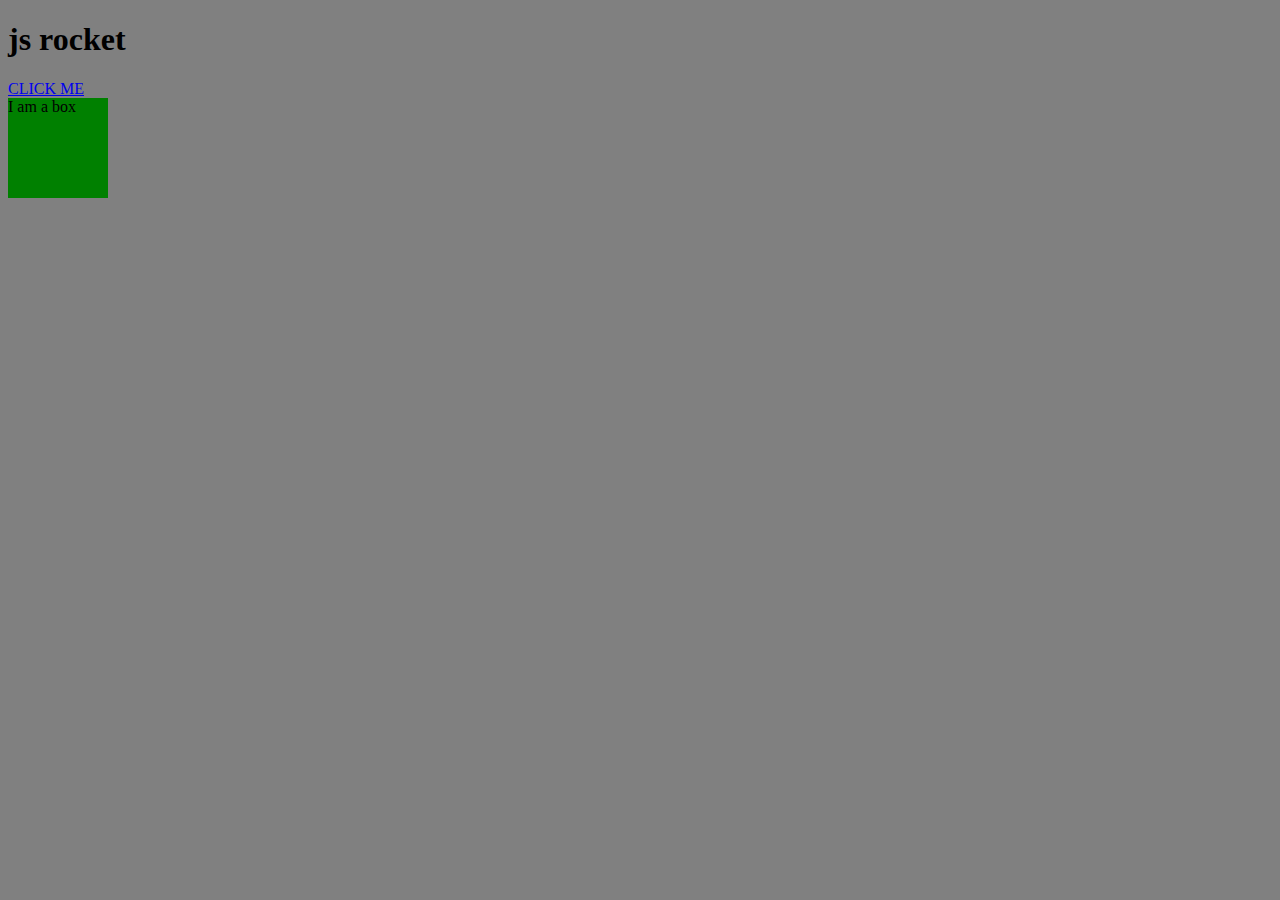
<file: index.html>
<!DOCTYPE html>
<html>

  <head>
    <title>JavaScript Rocket</title>
    <script type="text/javascript" src="script.js"></script>
    <link rel="stylesheet" type="text/css" href="style.css">
  </head>

  <body>
    <h1>js rocket</h1>
    <a href="#" onclick=doCool()>CLICK ME </a>

    <div class="cool" id="cool">
        I am a box
    </div>
  </body>

</html>
</file>
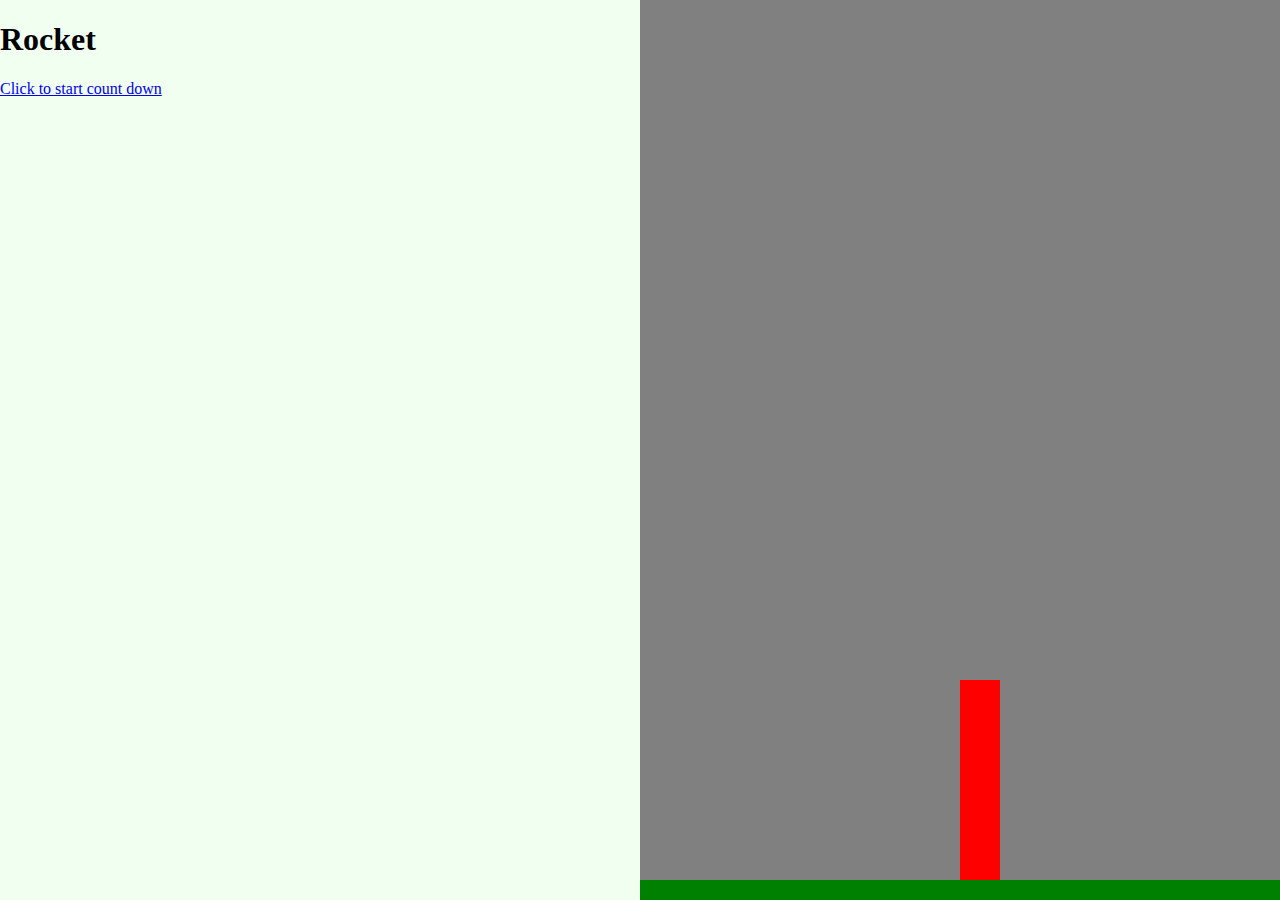
<file: Rocket/Rocket.html>
<!DOCTYPE html>
<html>

  <head>
    <title>Rocket</title>
    <script type="text/javascript" src="rocket.js"></script>
    <link rel="stylesheet" type="text/css" href="rocket.css">
    <script type="text/javascript" src="rocket.js"></script>
  </head>

  <body class=bodyState1>
    <div class="left">

      <div class="state1">
        <h1>Rocket</h1>
        <a href="#" class ="button" onclick="changeState(2)">Click to start count down</a>
      </div>

      <div class="state2">
        <h1 id="countDown">10</h1>
        <a href="#" class ="button" onclick="changeState(1)">ABORT!</a>
      </div>

      <div class="state3">
        <h1>Lift off!</h1>
      </div>

      <div class="state4">
        <h1>Well done!</h1>
        <a href="#" class ="button" onclick="changeState(1)">Do it again</a>
      </div>

      <div class="state5">
        <h1>Bugger...</h1>
        <a href="#" class ="button" onclick="changeState(1)">Have another go</a>
      </div>

    </div>

    <div class="right">
      <div class="rocket"></div>
      <div class="grass"></div>
    </div>

  </body>

</html>
</file>
<file: style.css>
body {
  background-color: grey;
}

.cool {
  width:100px;
  height: 100px;
  background-color: green;
  transition: background-color 2s;
}

.cool.red {
  background-color: red;
}
</file>
<file: Rocket/rocket.css>
.left {
  background-color: honeydew;
  position: fixed;
  height: 100%;
  width: 50%;
  top: 0;
  left: 0;
}

.right {
  background-color: grey;
  position: fixed;
  height: 100%;
  width: 50%;
  top: 0;
  right: 0;
}

.rocket {
  position: absolute;
  left: 50%;
  bottom: 20px;
  background-color: red;
  width: 40px;
  height: 200px;
  transition: 5000ms;
}

.rocket.fly {
  bottom: 1000px;
}

.grass {
  position: absolute;
  left:0;
  bottom: 0;
  width: 100%;
  background-color: green;
  height: 20px;
}

.state1,
.state2,
.state3,
.state4,
.state5 {
  display: none;
}

body.bodyState1 .state1 {display: block;}

body.bodyState2 .state2 {display: block;}

body.bodyState3 .state3 {display: block;}

body.bodyState4 .state4 {display: block;}

body.bodyState5 .state5 {display: block;}
</file>
